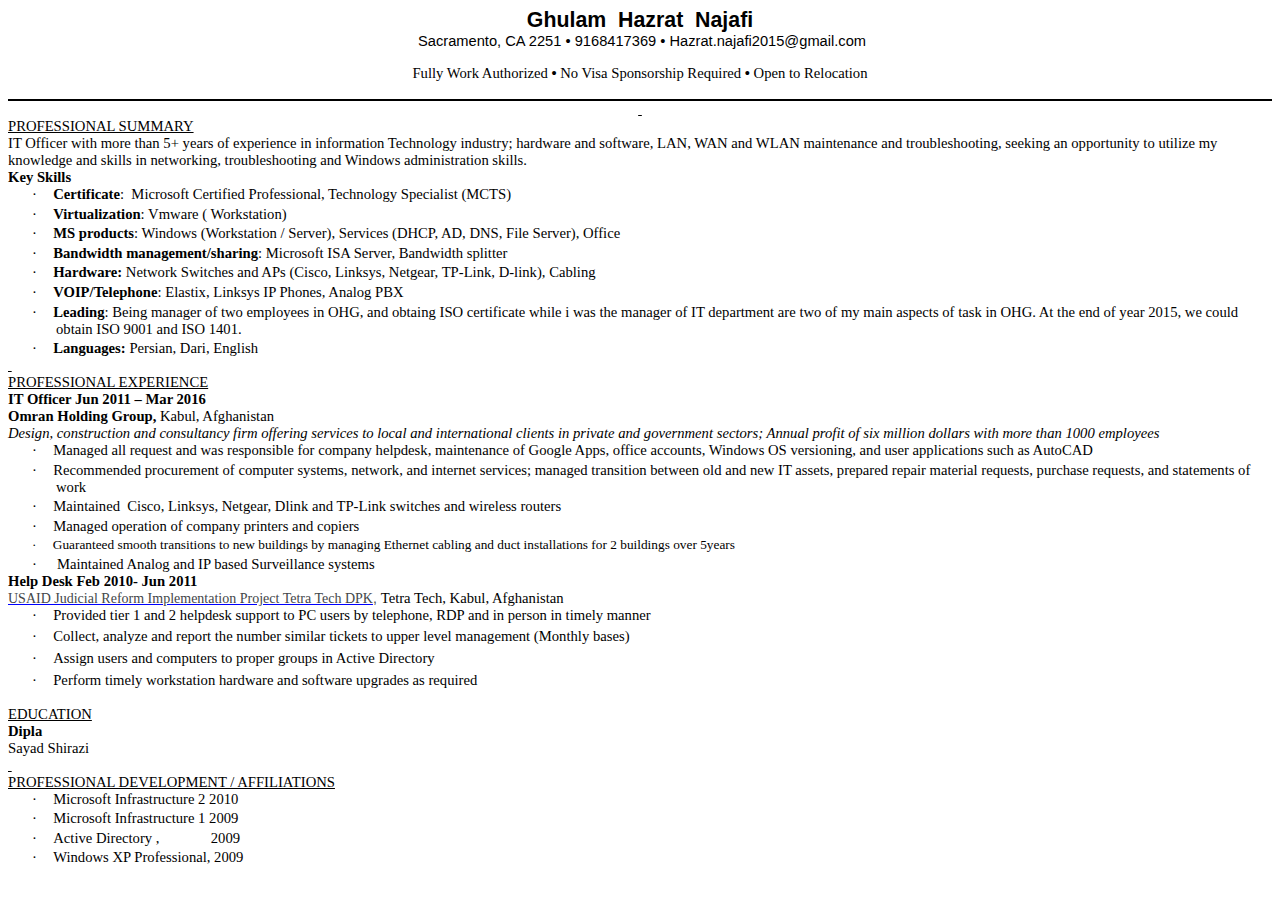
<file: img/resume.html>
<html>

<head>
<meta http-equiv=Content-Type content="text/html; charset=utf-8">
<meta name=Generator content="Microsoft Word 15 (filtered)">
<style>
<!--
 /* Font Definitions */
 @font-face
	{font-family:Wingdings;
	panose-1:5 0 0 0 0 0 0 0 0 0;}
@font-face
	{font-family:"Cambria Math";
	panose-1:2 4 5 3 5 4 6 3 2 4;}
@font-face
	{font-family:Calibri;
	panose-1:2 15 5 2 2 2 4 3 2 4;}
@font-face
	{font-family:Tahoma;
	panose-1:2 11 6 4 3 5 4 4 2 4;}
@font-face
	{font-family:inherit;
	panose-1:2 11 6 4 2 2 2 2 2 4;}
@font-face
	{font-family:"Agency FB";
	panose-1:2 11 5 3 2 2 2 2 2 4;}
 /* Style Definitions */
 p.MsoNormal, li.MsoNormal, div.MsoNormal
	{margin-top:0in;
	margin-right:0in;
	margin-bottom:10.0pt;
	margin-left:0in;
	line-height:115%;
	font-size:11.0pt;
	font-family:"Calibri",sans-serif;}
h5
	{mso-style-link:"Heading 5 Char";
	margin-right:0in;
	margin-left:0in;
	font-size:10.0pt;
	font-family:"Times New Roman",serif;}
p.MsoHeader, li.MsoHeader, div.MsoHeader
	{mso-style-link:"Header Char";
	margin:0in;
	margin-bottom:.0001pt;
	font-size:11.0pt;
	font-family:"Calibri",sans-serif;}
p.MsoFooter, li.MsoFooter, div.MsoFooter
	{mso-style-link:"Footer Char";
	margin:0in;
	margin-bottom:.0001pt;
	font-size:11.0pt;
	font-family:"Calibri",sans-serif;}
a:link, span.MsoHyperlink
	{color:blue;
	text-decoration:underline;}
a:visited, span.MsoHyperlinkFollowed
	{color:purple;
	text-decoration:underline;}
p.MsoAcetate, li.MsoAcetate, div.MsoAcetate
	{mso-style-link:"Balloon Text Char";
	margin:0in;
	margin-bottom:.0001pt;
	font-size:8.0pt;
	font-family:"Tahoma",sans-serif;}
p.MsoListParagraph, li.MsoListParagraph, div.MsoListParagraph
	{margin-top:0in;
	margin-right:0in;
	margin-bottom:10.0pt;
	margin-left:.5in;
	line-height:115%;
	font-size:11.0pt;
	font-family:"Calibri",sans-serif;}
p.MsoListParagraphCxSpFirst, li.MsoListParagraphCxSpFirst, div.MsoListParagraphCxSpFirst
	{margin-top:0in;
	margin-right:0in;
	margin-bottom:0in;
	margin-left:.5in;
	margin-bottom:.0001pt;
	line-height:115%;
	font-size:11.0pt;
	font-family:"Calibri",sans-serif;}
p.MsoListParagraphCxSpMiddle, li.MsoListParagraphCxSpMiddle, div.MsoListParagraphCxSpMiddle
	{margin-top:0in;
	margin-right:0in;
	margin-bottom:0in;
	margin-left:.5in;
	margin-bottom:.0001pt;
	line-height:115%;
	font-size:11.0pt;
	font-family:"Calibri",sans-serif;}
p.MsoListParagraphCxSpLast, li.MsoListParagraphCxSpLast, div.MsoListParagraphCxSpLast
	{margin-top:0in;
	margin-right:0in;
	margin-bottom:10.0pt;
	margin-left:.5in;
	line-height:115%;
	font-size:11.0pt;
	font-family:"Calibri",sans-serif;}
span.BalloonTextChar
	{mso-style-name:"Balloon Text Char";
	mso-style-link:"Balloon Text";
	font-family:"Tahoma",sans-serif;}
p.Default, li.Default, div.Default
	{mso-style-name:Default;
	margin:0in;
	margin-bottom:.0001pt;
	text-autospace:none;
	font-size:12.0pt;
	font-family:"Times New Roman",serif;
	color:black;}
span.Heading5Char
	{mso-style-name:"Heading 5 Char";
	mso-style-link:"Heading 5";
	font-family:"Times New Roman",serif;
	font-weight:bold;}
span.HeaderChar
	{mso-style-name:"Header Char";
	mso-style-link:Header;}
span.FooterChar
	{mso-style-name:"Footer Char";
	mso-style-link:Footer;}
.MsoChpDefault
	{font-size:11.0pt;
	font-family:"Calibri",sans-serif;}
.MsoPapDefault
	{margin-bottom:10.0pt;
	line-height:115%;}
 /* Page Definitions */
 @page WordSection1
	{size:8.5in 817.0pt;
	margin:56.9pt 16.15pt 1.0in 25.45pt;}
div.WordSection1
	{page:WordSection1;}
 /* List Definitions */
 ol
	{margin-bottom:0in;}
ul
	{margin-bottom:0in;}
-->
</style>

</head>

<body lang=EN-US link=blue vlink=purple>

<div class=WordSection1>

<p class=Default align=center style='text-align:center'><b><span
style='font-size:16.0pt;font-family:"Agency FB",sans-serif'>Ghulam  Hazrat  Najafi</span></b></p>

<p class=MsoNormal align=center style='margin-bottom:0in;margin-bottom:.0001pt;
text-align:center;line-height:normal;text-autospace:none'> Sacramento, CA 2251
• 9168417369 • <span style='font-family:"Arial",sans-serif'>Hazrat.najafi2015@gmail.com</span></p>

<div style='border:none;border-bottom:solid windowtext 1.5pt;padding:0in 0in 1.0pt 0in'>

<p class=DefaultCxSpFirst align=center style='text-align:center;border:none;
padding:0in'><span style='font-size:11.0pt'>Fully Work Authorized <b>• </b>No
Visa Sponsorship Required <b>• </b>Open to Relocation</span></p>

</div>

<p class=Default align=center style='text-align:center'><u><span
style='font-size:11.0pt'><span style='text-decoration:none'>&nbsp;</span></span></u></p>

<p class=Default><u><span style='font-size:11.0pt'>PROFESSIONAL SUMMARY </span></u></p>

<p class=Default><span style='font-size:11.0pt'>IT Officer with more than 5+
years of experience in information Technology industry; hardware and software,
LAN, WAN and WLAN maintenance and troubleshooting, seeking an opportunity to
utilize my knowledge and skills in networking, troubleshooting and Windows
administration skills. </span></p>

<p class=Default><b><span style='font-size:11.0pt'>Key Skills </span></b></p>

<p class=Default style='margin-top:0in;margin-right:0in;margin-bottom:1.9pt;
margin-left:.5in;text-indent:-.25in'><span style='font-size:11.0pt;font-family:
Symbol'>·<span style='font:7.0pt "Times New Roman"'>&nbsp;&nbsp;&nbsp;&nbsp;&nbsp;&nbsp;
</span></span><span dir=LTR></span><b><span style='font-size:11.0pt'>Certificate</span></b><span
style='font-size:11.0pt'>:  Microsoft Certified Professional, Technology
Specialist (MCTS)</span></p>

<p class=Default style='margin-top:0in;margin-right:0in;margin-bottom:1.9pt;
margin-left:.5in;text-indent:-.25in'><span style='font-size:11.0pt;font-family:
Symbol'>·<span style='font:7.0pt "Times New Roman"'>&nbsp;&nbsp;&nbsp;&nbsp;&nbsp;&nbsp;
</span></span><span dir=LTR></span><b><span style='font-size:11.0pt'>Virtualization</span></b><span
style='font-size:11.0pt'>: Vmware ( Workstation) </span></p>

<p class=Default style='margin-top:0in;margin-right:0in;margin-bottom:1.9pt;
margin-left:.5in;text-indent:-.25in'><span style='font-size:11.0pt;font-family:
Symbol'>·<span style='font:7.0pt "Times New Roman"'>&nbsp;&nbsp;&nbsp;&nbsp;&nbsp;&nbsp;
</span></span><span dir=LTR></span><b><span style='font-size:11.0pt'>MS
products</span></b><span style='font-size:11.0pt'>: Windows (Workstation /
Server), Services (DHCP, AD, DNS, File Server), Office </span></p>

<p class=Default style='margin-top:0in;margin-right:0in;margin-bottom:1.9pt;
margin-left:.5in;text-indent:-.25in'><span style='font-size:11.0pt;font-family:
Symbol'>·<span style='font:7.0pt "Times New Roman"'>&nbsp;&nbsp;&nbsp;&nbsp;&nbsp;&nbsp;
</span></span><span dir=LTR></span><b><span style='font-size:11.0pt'>Bandwidth
management/sharing</span></b><span style='font-size:11.0pt'>: Microsoft ISA
Server, Bandwidth splitter </span></p>

<p class=Default style='margin-top:0in;margin-right:0in;margin-bottom:1.9pt;
margin-left:.5in;text-indent:-.25in'><span style='font-size:11.0pt;font-family:
Symbol'>·<span style='font:7.0pt "Times New Roman"'>&nbsp;&nbsp;&nbsp;&nbsp;&nbsp;&nbsp;
</span></span><span dir=LTR></span><b><span style='font-size:11.0pt'>Hardware: </span></b><span
style='font-size:11.0pt'>Network Switches and APs (Cisco, Linksys, Netgear,
TP-Link, D-link), Cabling </span></p>

<p class=Default style='margin-top:0in;margin-right:0in;margin-bottom:1.9pt;
margin-left:.5in;text-indent:-.25in'><span style='font-size:11.0pt;font-family:
Symbol'>·<span style='font:7.0pt "Times New Roman"'>&nbsp;&nbsp;&nbsp;&nbsp;&nbsp;&nbsp;
</span></span><span dir=LTR></span><b><span style='font-size:11.0pt'>VOIP/Telephone</span></b><span
style='font-size:11.0pt'>: Elastix, Linksys IP Phones, Analog PBX </span></p>

<p class=Default style='margin-top:0in;margin-right:0in;margin-bottom:1.9pt;
margin-left:.5in;text-indent:-.25in'><span style='font-size:11.0pt;font-family:
Symbol'>·<span style='font:7.0pt "Times New Roman"'>&nbsp;&nbsp;&nbsp;&nbsp;&nbsp;&nbsp;
</span></span><span dir=LTR></span><b><span style='font-size:11.0pt'>Leading</span></b><span
style='font-size:11.0pt'>: Being manager of two employees in OHG, and obtaing
ISO certificate while i was the manager of IT department are two of my main
aspects of task in OHG. At the end of year 2015, we could obtain ISO 9001 and
ISO 1401.</span></p>

<p class=Default style='margin-left:.5in;text-indent:-.25in'><span
style='font-size:11.0pt;font-family:Symbol'>·<span style='font:7.0pt "Times New Roman"'>&nbsp;&nbsp;&nbsp;&nbsp;&nbsp;&nbsp;
</span></span><span dir=LTR></span><b><span style='font-size:11.0pt'>Languages:
</span></b><span style='font-size:11.0pt'>Persian, Dari, English </span></p>

<p class=Default><b><u><span style='font-size:11.0pt'><span style='text-decoration:
 none'>&nbsp;</span></span></u></b></p>

<p class=Default><u><span style='font-size:11.0pt'>PROFESSIONAL EXPERIENCE </span></u></p>

<p class=Default><b><span style='font-size:11.0pt'>IT Officer Jun 2011 – Mar
2016</span></b></p>

<p class=Default><b><span style='font-size:11.0pt'>Omran Holding Group, </span></b><span
style='font-size:11.0pt'>Kabul, Afghanistan </span></p>

<p class=Default><i><span style='font-size:11.0pt'>Design, construction and
consultancy firm offering services to local and international clients in
private and government sectors; Annual profit of six million dollars with more
than 1000 employees </span></i></p>

<p class=Default style='margin-top:0in;margin-right:0in;margin-bottom:1.9pt;
margin-left:.5in;text-indent:-.25in'><span style='font-size:11.0pt;font-family:
Symbol'>·<span style='font:7.0pt "Times New Roman"'>&nbsp;&nbsp;&nbsp;&nbsp;&nbsp;&nbsp;
</span></span><span dir=LTR></span><span style='font-size:11.0pt'>Managed all
request and was responsible for company helpdesk, maintenance of Google Apps,
office accounts, Windows OS versioning, and user applications such as AutoCAD </span></p>

<p class=Default style='margin-top:0in;margin-right:0in;margin-bottom:1.9pt;
margin-left:.5in;text-indent:-.25in'><span style='font-size:11.0pt;font-family:
Symbol'>·<span style='font:7.0pt "Times New Roman"'>&nbsp;&nbsp;&nbsp;&nbsp;&nbsp;&nbsp;
</span></span><span dir=LTR></span><span style='font-size:11.0pt'>Recommended
procurement of computer systems, network, and internet services; managed
transition between old and new IT assets, prepared repair material requests,
purchase requests, and statements of work </span></p>

<p class=Default style='margin-top:0in;margin-right:0in;margin-bottom:1.9pt;
margin-left:.5in;text-indent:-.25in'><span style='font-size:11.0pt;font-family:
Symbol'>·<span style='font:7.0pt "Times New Roman"'>&nbsp;&nbsp;&nbsp;&nbsp;&nbsp;&nbsp;
</span></span><span dir=LTR></span><span style='font-size:11.0pt'>Maintained  Cisco,
Linksys, Netgear, Dlink and TP-Link switches and wireless routers </span></p>

<p class=Default style='margin-top:0in;margin-right:0in;margin-bottom:1.9pt;
margin-left:.5in;text-indent:-.25in'><span style='font-size:11.0pt;font-family:
Symbol'>·<span style='font:7.0pt "Times New Roman"'>&nbsp;&nbsp;&nbsp;&nbsp;&nbsp;&nbsp;
</span></span><span dir=LTR></span><span style='font-size:11.0pt'>Managed
operation of company printers and copiers</span></p>

<p class=Default style='margin-top:0in;margin-right:0in;margin-bottom:1.9pt;
margin-left:.5in;text-indent:-.25in'><span style='font-size:10.0pt;font-family:
Symbol'>·<span style='font:7.0pt "Times New Roman"'>&nbsp;&nbsp;&nbsp;&nbsp;&nbsp;&nbsp;
</span></span><span dir=LTR></span><span style='font-size:10.0pt'>Guaranteed
smooth transitions to new buildings by managing Ethernet cabling and duct
installations for 2 buildings over 5years   </span></p>

<p class=Default style='margin-left:.5in;text-indent:-.25in'><span
style='font-size:11.0pt;font-family:Symbol'>·<span style='font:7.0pt "Times New Roman"'>&nbsp;&nbsp;&nbsp;&nbsp;&nbsp;&nbsp;
</span></span><span dir=LTR></span><span style='font-size:11.0pt'> Maintained
Analog and IP based Surveillance systems </span></p>

<p class=Default><b><span style='font-size:11.0pt'>Help Desk Feb 2010- Jun 2011</span></b></p>

<h5 style='margin:0in;margin-bottom:.0001pt;line-height:12.0pt;background:white;
vertical-align:baseline'><a name=company></a><a
href="https://www.linkedin.com/vsearch/p?company=USAID+Judicial+Reform+Implementation+Project+Tetra+Tech+DPK&amp;trk=prof-exp-company-name"
title="Find others who have worked at this company"><span style='font-size:
10.5pt;font-family:"inherit",serif;color:#434649;border:none windowtext 1.0pt;
padding:0in;font-weight:normal;text-decoration:none'>USAID Judicial Reform
Implementation Project Tetra Tech DPK</span></a><span style='font-size:10.5pt;
font-family:"Arial",sans-serif;color:#434649;font-weight:normal'>, </span><span
style='font-size:11.0pt;font-weight:normal'>Tetra Tech, Kabul, Afghanistan</span></h5>

<p class=Default style='margin-top:0in;margin-right:0in;margin-bottom:3.5pt;
margin-left:.5in;text-indent:-.25in'><span style='font-size:11.0pt;font-family:
Symbol'>·<span style='font:7.0pt "Times New Roman"'>&nbsp;&nbsp;&nbsp;&nbsp;&nbsp;&nbsp;
</span></span><span dir=LTR></span><span style='font-size:11.0pt'>Provided tier
1 and 2 helpdesk support to PC users by telephone, RDP and in person in timely
manner</span></p>

<p class=Default style='margin-top:0in;margin-right:0in;margin-bottom:3.5pt;
margin-left:.5in;text-indent:-.25in'><span style='font-size:11.0pt;font-family:
Symbol'>·<span style='font:7.0pt "Times New Roman"'>&nbsp;&nbsp;&nbsp;&nbsp;&nbsp;&nbsp;
</span></span><span dir=LTR></span><span style='font-size:11.0pt'>Collect,
analyze and report the number similar tickets to upper level management
(Monthly bases)</span></p>

<p class=Default style='margin-top:0in;margin-right:0in;margin-bottom:3.5pt;
margin-left:.5in;text-indent:-.25in'><span style='font-size:11.0pt;font-family:
Symbol'>·<span style='font:7.0pt "Times New Roman"'>&nbsp;&nbsp;&nbsp;&nbsp;&nbsp;&nbsp;
</span></span><span dir=LTR></span><span style='font-size:11.0pt'>Assign users
and computers to proper groups in Active Directory </span></p>

<p class=Default style='margin-left:.5in;text-indent:-.25in'><span
style='font-size:11.0pt;font-family:Symbol'>·<span style='font:7.0pt "Times New Roman"'>&nbsp;&nbsp;&nbsp;&nbsp;&nbsp;&nbsp;
</span></span><span dir=LTR></span><span style='font-size:11.0pt'>Perform
timely workstation hardware and software upgrades as required </span></p>

<p class=Default><span style='font-size:11.0pt'>&nbsp;</span></p>

<p class=Default><u><span style='font-size:11.0pt'>EDUCATION </span></u></p>

<p class=Default><b><span style='font-size:11.0pt'>Dipla</span></b></p>

<p class=Default><span style='font-size:11.0pt'>Sayad Shirazi </span></p>

<p class=Default><u><span style='font-size:11.0pt'><span style='text-decoration:
 none'>&nbsp;</span></span></u></p>

<p class=Default><u><span style='font-size:11.0pt'>PROFESSIONAL DEVELOPMENT /
AFFILIATIONS </span></u></p>

<p class=Default style='margin-top:0in;margin-right:0in;margin-bottom:1.9pt;
margin-left:.5in;text-indent:-.25in'><span style='font-size:11.0pt;font-family:
Symbol'>·<span style='font:7.0pt "Times New Roman"'>&nbsp;&nbsp;&nbsp;&nbsp;&nbsp;&nbsp;
</span></span><span dir=LTR></span><span style='font-size:11.0pt'>Microsoft
Infrastructure 2 2010  </span></p>

<p class=Default style='margin-top:0in;margin-right:0in;margin-bottom:1.9pt;
margin-left:.5in;text-indent:-.25in'><span style='font-size:11.0pt;font-family:
Symbol'>·<span style='font:7.0pt "Times New Roman"'>&nbsp;&nbsp;&nbsp;&nbsp;&nbsp;&nbsp;
</span></span><span dir=LTR></span><span style='font-size:11.0pt'>Microsoft
Infrastructure 1 2009</span></p>

<p class=Default style='margin-top:0in;margin-right:0in;margin-bottom:1.9pt;
margin-left:.5in;text-indent:-.25in'><span style='font-size:11.0pt;font-family:
Symbol'>·<span style='font:7.0pt "Times New Roman"'>&nbsp;&nbsp;&nbsp;&nbsp;&nbsp;&nbsp;
</span></span><span dir=LTR></span><span style='font-size:11.0pt'>Active
Directory ,              2009</span></p>

<p class=Default style='margin-left:.5in;text-indent:-.25in'><span
style='font-size:11.0pt;font-family:Symbol'>·<span style='font:7.0pt "Times New Roman"'>&nbsp;&nbsp;&nbsp;&nbsp;&nbsp;&nbsp;
</span></span><span dir=LTR></span><span style='font-size:11.0pt'>Windows XP Professional,
2009</span></p>

</div>

</body>

</html>
</file>
